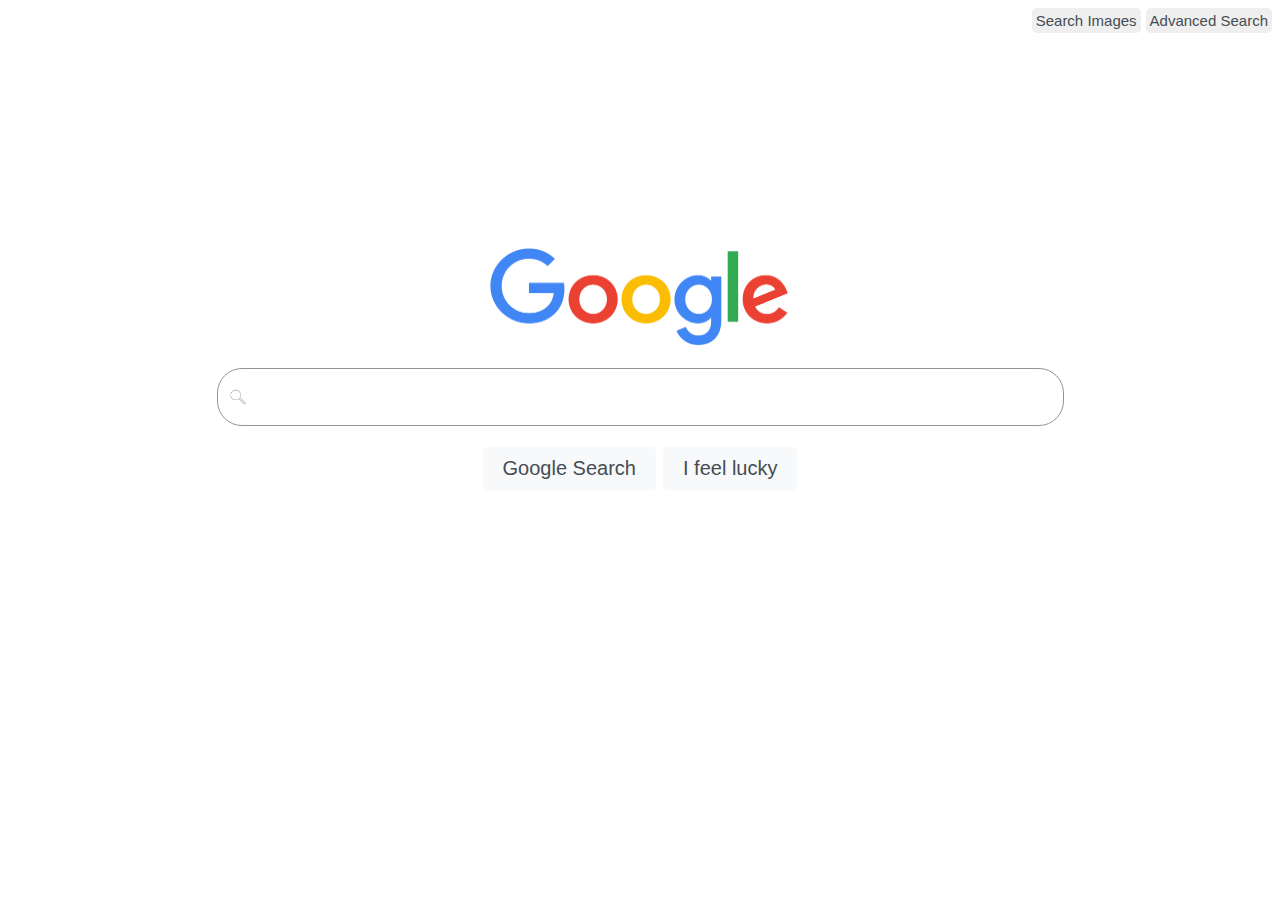
<file: index.html>
<!DOCTYPE html>
<html lang="en">
    <head>
        <title>Search</title>
        <link rel="stylesheet" href="styles.css">
    </head>
    <body>


        <div class="top-right-buttons"> 
        <a href="images.html">
            <button>Search Images</button>
        </a>
        <a href="advanced_search.html">
            <button>Advanced Search</button>    
        </a>
        </div>


        <div class="search_bar">
        <img src="images/Google_2015_logo.svg.png" alt="Google Logo" class="logo" draggable="false">

        <form action="https://google.com/search">
            <input type="text" name="q" class="searchBar">
            <div class="buttons">
            <input type="submit" value="Google Search">
            <input type="submit" name="btnI" value="I feel lucky">  
            </div>
        </form>
        </div>


    </body>
</html>
</file>
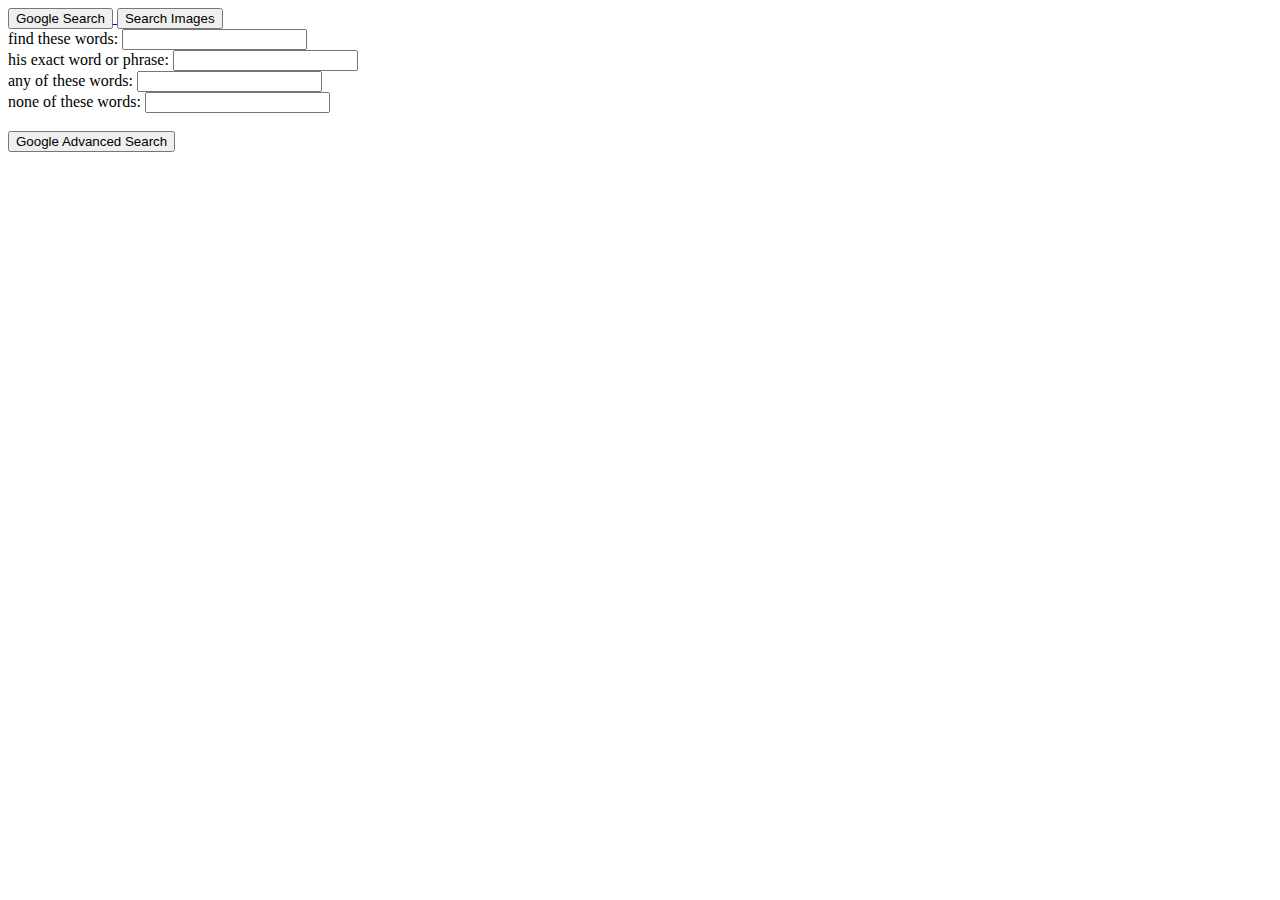
<file: advanced_search.html>
<!DOCTYPE html>
<html lang="en">
    <head>
        <title>Advanced Search</title>
        <link rel="stylesheet" href="styles.css">
    </head>
    <body>
        <a href="index.html">
            <button>Google Search</button>
        </a>
        <a href="images.html">
            <button>Search Images</button>
        </a>


        <form action="https://google.com/search" method="get">
            <label>find these words:</label>
            <input type="text" name="as_q"><br>
            <label>his exact word or phrase:</label>
            <input type="text" name="as_epq"><br>
            <label>any of these words:</label>
            <input type="text" name="oq"><br>
            <label>none of these words:</label>
            <input type="text" name="as_eq"><br><br>

            <input type="submit" value="Google Advanced Search">
    </body>
</html>
</file>
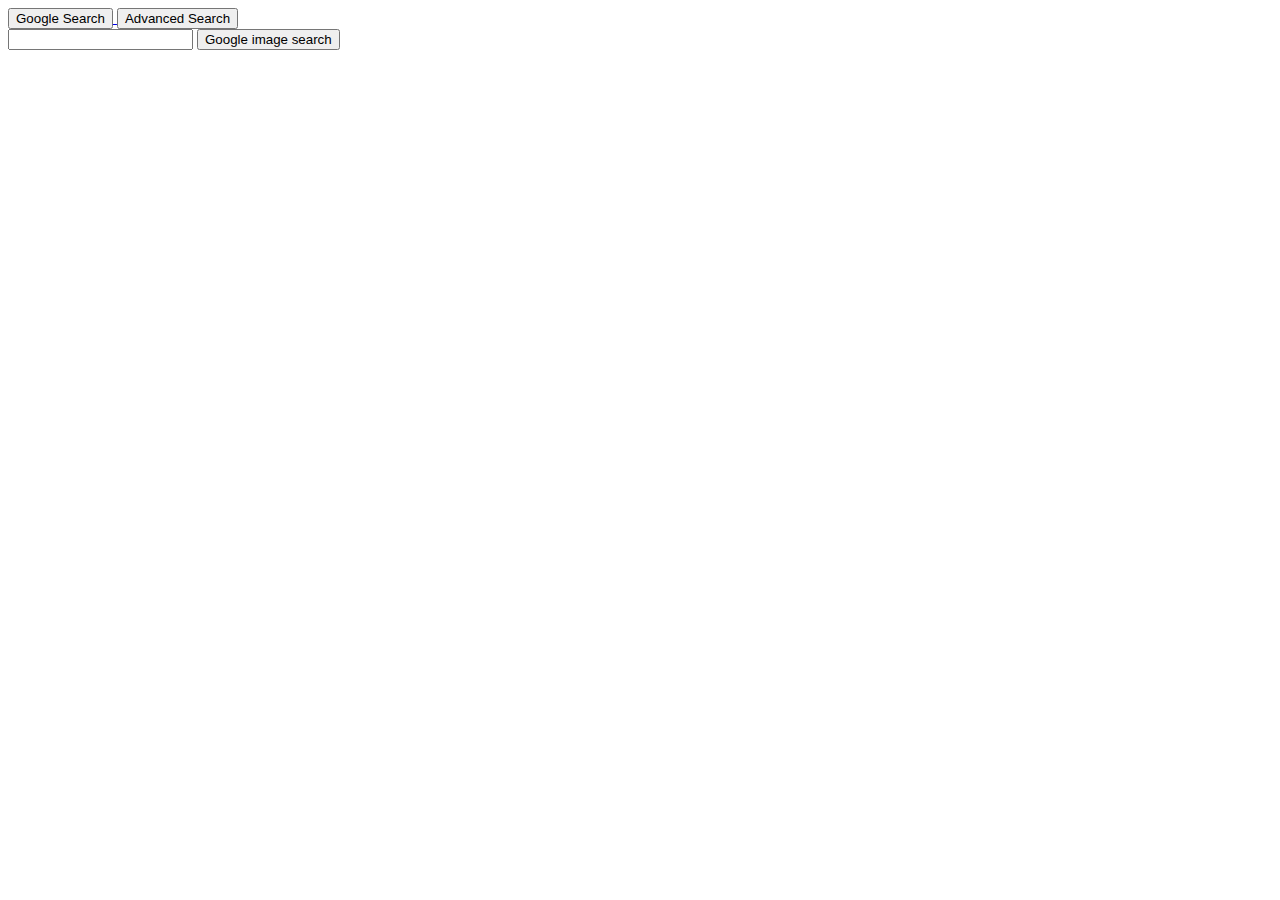
<file: images.html>
<!DOCTYPE html>
<html lang="en">
    <head>
        <title>Image Search</title>
    </head>
    <body>
        <a href="index.html">
            <button>Google Search</button>
        </a>
        <a href="advanced_search.html">
            <button>Advanced Search</button>    
        </a>

        <form action="https://google.com/search">
            <input type="text" name="q">
            <input type="hidden" name="client" value="img"> <!-- this makes it image search, I got helped from this link https://webapps.stackexchange.com/questions/58550/what-does-tbm-mean-in-google-search-->
            <input type="submit" value="Google image search">
        </form>
    </body>
</html>
</file>
<file: styles.css>
.top-right-buttons {
  display: flex;
  justify-content: flex-end;
  gap: 5px; }
  .top-right-buttons button {
    color: #464d54;
    border-radius: 5px;
    border: 0px #f8f9fa;
    font-size: 15px;
    padding: 4px;
    justify-content: flex-end; }
  .top-right-buttons input[type="submit"]:hover {
    border: 1px solid #c1c4b1; }

.search_bar {
  display: flex;
  height: 700px;
  flex-direction: column;
  justify-content: center;
  align-items: center; }
  .search_bar .logo {
    width: 300px;
    height: 100px;
    margin-bottom: 20px;
    user-select: none; }
  .search_bar form {
    display: flex;
    height: 150px;
    flex-direction: column;
    align-items: center;
    gap: 20px; }
  .search_bar .searchBar {
    width: min(90vw, 60em);
    height: 46px;
    border: 1px solid #999191;
    border-radius: 25px;
    padding: 5px;
    background: white url(images/MagnifyingGlassIcon.png) left no-repeat;
    background-size: 20px;
    background-position: 10px center;
    padding-left: 40px; }
  .search_bar .searchBar:hover {
    border-color: #f0f2f3;
    box-shadow: 0 2px 10px rgba(32, 33, 36, 0.28); }
  .search_bar .buttons {
    display: flex;
    justify-content: center;
    gap: 5px; }
  .search_bar input[type="submit"] {
    color: #464d54;
    border-radius: 5px;
    border: 1px solid #ffffff;
    background-color: #f8f9fa;
    font-size: 20px;
    padding: 10px 20px; }
  .search_bar input[type="submit"]:hover {
    border: 1px solid #c1c4b1; }

h2 {
  color: red;
  font-family: Product sans, Google Sans, Roboto, serif;
  margin-left: 10px; }

#AdvLogo {
  width: 180px;
  height: 90px;
  user-select: none;
  flex-shrink: 0; }

.AdvSearch_bar {
  width: 100vw; }
  .AdvSearch_bar form {
    display: flex;
    height: 650px;
    flex-direction: column;
    gap: 10px;
    border: 1px solid #696969;
    justify-content: space-evenly; }
  .AdvSearch_bar .input-group {
    display: flex;
    justify-content: flex-start;
    gap: 30px; }
    .AdvSearch_bar .input-group label {
      width: 300px;
      flex-wrap: wrap; }
    .AdvSearch_bar .input-group input {
      flex-shrink: 0;
      height: 20px;
      width: 50vh; }
    .AdvSearch_bar .input-group .description {
      margin-left: 200px; }
  .AdvSearch_bar input[type="submit"] {
    color: #ffffff;
    border-radius: 5px;
    border: 1px solid #4d92f9;
    background-color: #4c91f7;
    font-size: 20px;
    padding: 10px 20px;
    align-self: center; }
  .AdvSearch_bar input[type="submit"]:hover {
    border: 1px solid #2e5eb4; }

/*# sourceMappingURL=styles.css.map */
</file>
